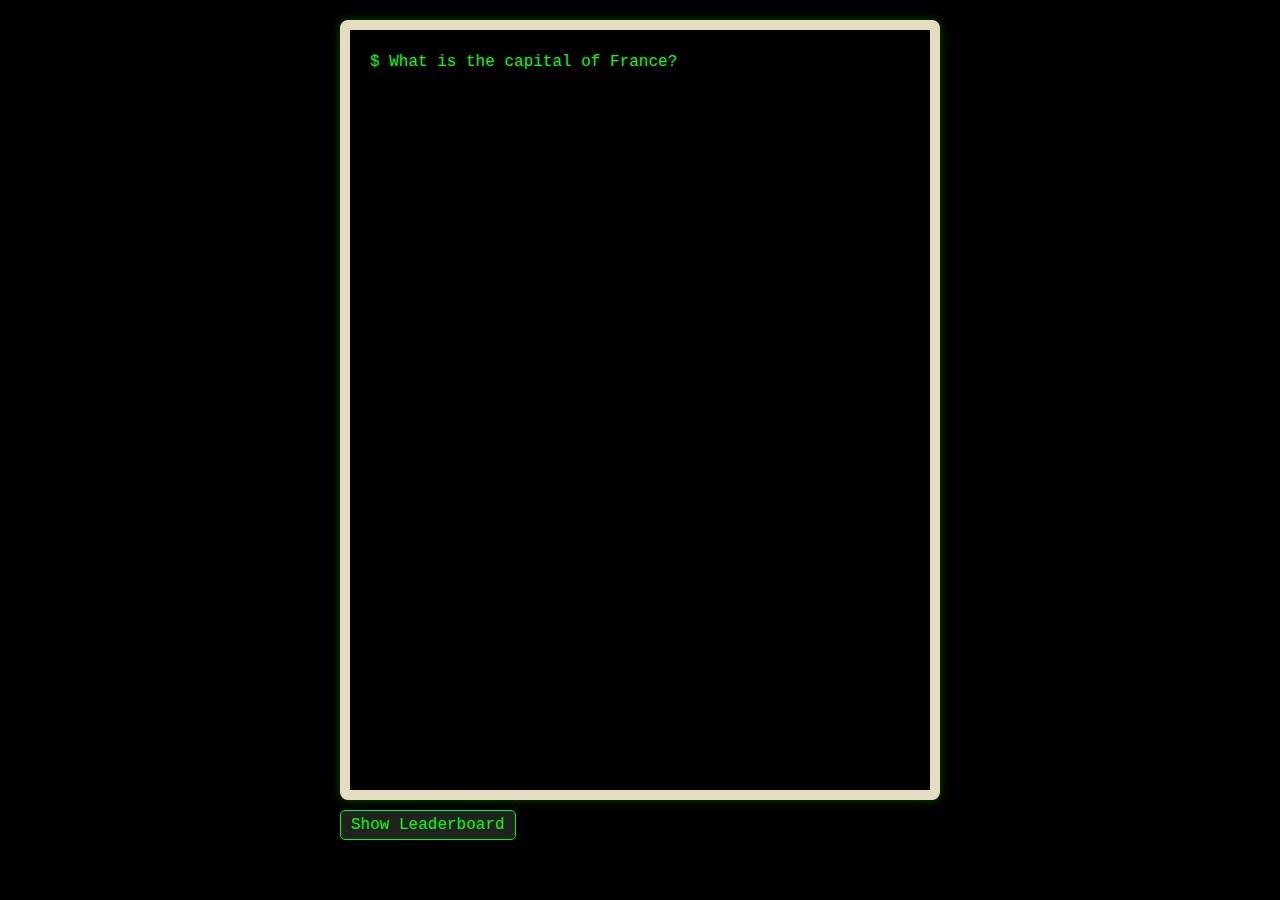
<file: index.html>
<!doctype html>
<html lang="en">
  <head>
    <meta charset="UTF-8" />
    <meta name="viewport" content="width=device-width, initial-scale=1.0" />
    <title>Treasure Hunt</title>
    <link rel="stylesheet" href="styles.css" />
  </head>
  <body>
    <div id="app">
      <div id="game-container">
        <div id="terminal">
          <div id="output"></div>
          <div id="input-container">
            <input type="text" id="answer" placeholder="" />
          </div>
        </div>
        <div id="result"></div>
      </div>
      <!-- Replace the button with an anchor tag for the leaderboard -->
      <a href="leaderboard.html" id="leaderboardBtn">Show Leaderboard</a>
    </div>

    <!-- Additional HTML for the pop-up container -->
    <div id="congratulations-popup" class="popup-container">
      <div id="congratulations-message"></div>
    </div>

    <script src="game.js"></script>
  </body>
</html>
</file>
<file: styles.css>
body {
  font-family: "Courier New", Courier, monospace;
  margin: 0;
  padding: 0;
  display: flex;
  align-items: flex-start;
  justify-content: center;
  min-height: 100vh;
  background-color: #000; /* Set background color to black for the entire body */
  color: #00ff00;
}

#app {
  text-align: left;
  width: 85%;
  max-width: 600px;
  margin: 20px;
}

#terminal {
  background-color: #000;
  padding: 20px;
  border: 10px solid #e5ddbf;
  border-radius: 8px;
  box-shadow: 0 0 10px rgba(0, 255, 0, 0.3);
  min-height: 80vh;
}

#output {
  font-size: 16px;
  line-height: 1.6;
  margin-bottom: 10px;
  max-height: 470px;
  overflow-y: auto;
}

#input-container {
  display: flex;
  align-items: center;
}

#answer {
  padding: 5px;
  font-family: "Courier New", Courier, monospace;
  background-color: #000;
  color: #00ff00;
  border: none;
  outline: none;
  width: 100%;
  box-sizing: border-box;
  caret-color: #00ff00;
}

#answer::placeholder {
  color: transparent;
}

.incorrect-answer {
  color: red;
}

/* Additional styling for the leaderboard page */
body.leaderboard {
  background-color: #000;
}

#leaderboard-table {
  border-collapse: collapse;
  width: 100%;
}

#leaderboard-table th,
#leaderboard-table td {
  border: 1px solid #00ff00; /* Change the color as needed */
  padding: 8px;
  text-align: left;
}

#output h2 {
  color: #00ff00;
  margin-bottom: 20px;
}

#output p {
  font-size: 18px;
  line-height: 1.6;
  color: #00ff00;
}

.button-container {
  margin-top: 10px; /* Adjust the margin as needed for spacing */
}
#leaderboardBtn,
#returntogameBtn {
  margin-top: 10px; /* Adjust the margin as needed */
  display: inline-block; /* Ensure the anchor tag behaves like a block element */
  padding: 5px 10px; /* Add padding for better appearance */
  text-decoration: none; /* Remove underline style for links */
  color: #00ff00; /* Set text color */
  background-color: #212121; /* Set background color */
  border: 1px solid #00ff00; /* Add border */
  border-radius: 5px; /* Add border-radius for rounded corners */
}

#leaderboardBtn:hover,
#returntogameBtn:hover {
  background-color: #858383; /* Change background color on hover */
  border-color: #858383; /* Change border color on hover */
}

/* Add this to your styles.css file */
.popup-container {
  position: fixed;
  top: 50%;
  left: 50%;
  transform: translate(-50%, -50%);
  background-color: #000;
  padding: 20px;
  border: 2px solid #00ff00;
  box-shadow: 0 0 10px rgba(0, 255, 0, 0.5);
  text-align: center;
  display: none; /* Initially hide the pop-up */
}

a {
  padding: 3px 5px;
  background-color: grey;
}
  padding: 3px 5px;
  background-color: grey;
}
  padding: 3px 5px;
  background-color: grey;
}
  border: 2px solid #00ff00;
  box-shadow: 0 0 10px rgba(0, 255, 0, 0.5);
  text-align: center;
  display: none; /* Initially hide the pop-up */
}

a {
  padding: 3px 5px;
  background-color: grey;
}
  padding: 3px 5px;
  background-color: grey;
}
  padding: 3px 5px;
  background-color: grey;
}
  border: 2px solid #00ff00;
  box-shadow: 0 0 10px rgba(0, 255, 0, 0.5);
  text-align: center;
  display: none; /* Initially hide the pop-up */
}

a {
  padding: 3px 5px;
  background-color: grey;
}
  padding: 3px 5px;
  background-color: grey;
}
  padding: 3px 5px;
  background-color: grey;
}
</file>
